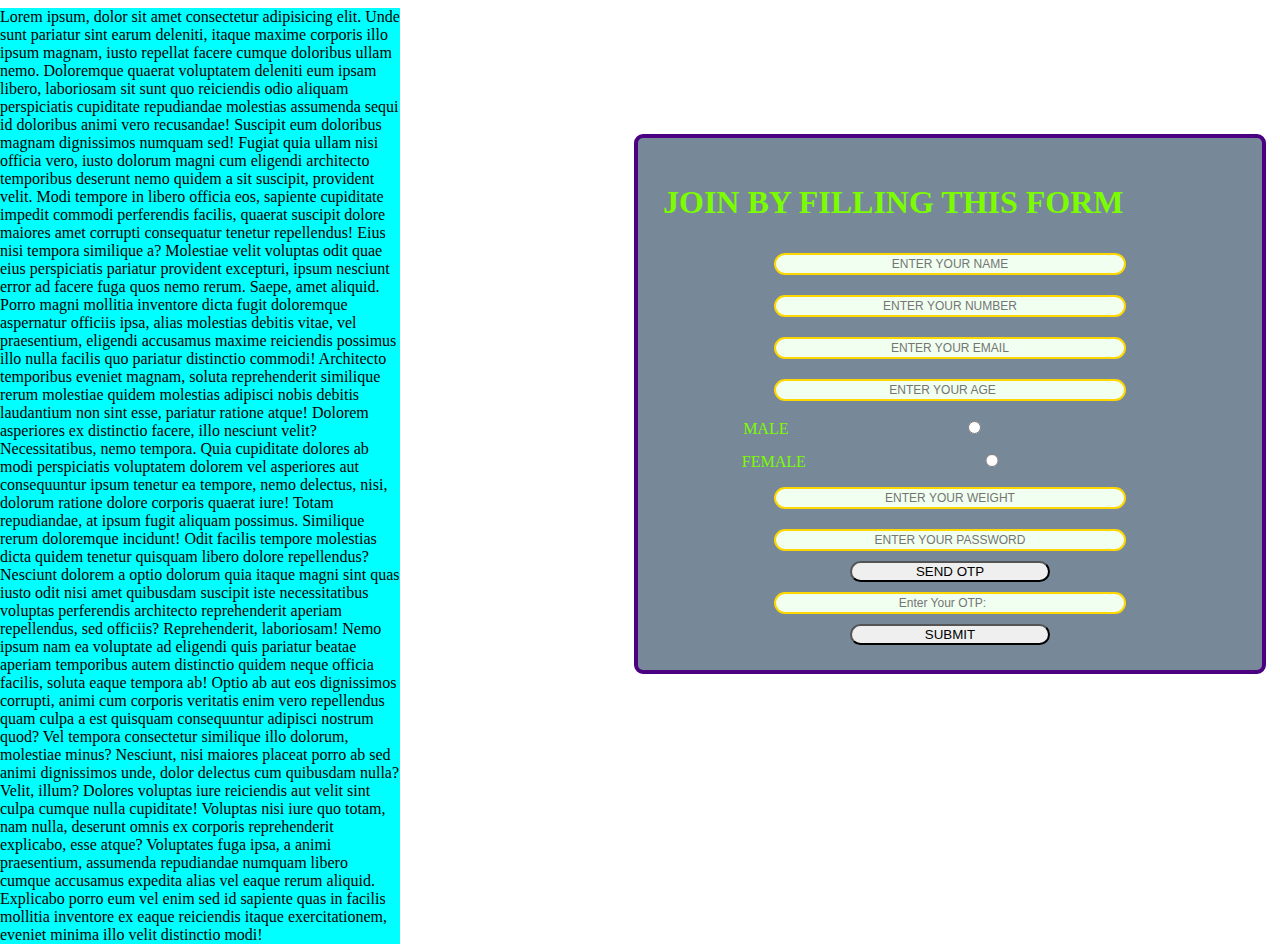
<file: register2.html>
<!DOCTYPE html>
<html lang="en">

<head>
    <meta charset="UTF-8">
    <meta http-equiv="X-UA-Compatible" content="IE=edge">
    <meta name="viewport" content="width=device-width, initial-scale=1.0">
    <title>Document</title>
    <style>
        .formm input {
            width: 60%;
            text-align: center;
            border: 2px solid gold;
            background-color: honeydew;
            margin: 10px;
            padding: 2px 2px 2px 2px;
            border-radius: 14px;
            font-size: 12px;
        }
        .btn{width: 200px;
        border-radius: 20px;}
        #gender option{width: 100px;}

        .container {
            position: absolute;
            top: 120px;
            right: 0%;
            /* left: 22px; */
            margin: 14px;
            padding: 25px 25px 25px 25px;
            border-radius: 9px;
            border: 4px solid indigo;
            cursor: pointer;
            color: lawngreen;
            /* height: 400px; */
            background-color: lightslategrey;
        }
        body{background-color: black;
        background: url(https://www.bing.com/th?id=OIP.1cbDuvvh_fY2__d1L7ZYmAHaE8&w=306&h=204&c=8&rs=1&qlt=90&o=6&dpr=1.25&pid=3.1&rm=2);background-repeat: no-repeat;background-size: cover;}.pa{background-color: aqua;position: absolute;left: 0%;width: 400px;}
    </style>
</head>

<body>
    <div class="pa">Lorem ipsum, dolor sit amet consectetur adipisicing elit. Unde sunt pariatur sint earum deleniti, itaque maxime corporis illo ipsum magnam, iusto repellat facere cumque doloribus ullam nemo. Doloremque quaerat voluptatem deleniti eum ipsam libero, laboriosam sit sunt quo reiciendis odio aliquam perspiciatis cupiditate repudiandae molestias assumenda sequi id doloribus animi vero recusandae! Suscipit eum doloribus magnam dignissimos numquam sed! Fugiat quia ullam nisi officia vero, iusto dolorum magni cum eligendi architecto temporibus deserunt nemo quidem a sit suscipit, provident velit. Modi tempore in libero officia eos, sapiente cupiditate impedit commodi perferendis facilis, quaerat suscipit dolore maiores amet corrupti consequatur tenetur repellendus! Eius nisi tempora similique a? Molestiae velit voluptas odit quae eius perspiciatis pariatur provident excepturi, ipsum nesciunt error ad facere fuga quos nemo rerum. Saepe, amet aliquid. Porro magni mollitia inventore dicta fugit doloremque aspernatur officiis ipsa, alias molestias debitis vitae, vel praesentium, eligendi accusamus maxime reiciendis possimus illo nulla facilis quo pariatur distinctio commodi! Architecto temporibus eveniet magnam, soluta reprehenderit similique rerum molestiae quidem molestias adipisci nobis debitis laudantium non sint esse, pariatur ratione atque! Dolorem asperiores ex distinctio facere, illo nesciunt velit? Necessitatibus, nemo tempora. Quia cupiditate dolores ab modi perspiciatis voluptatem dolorem vel asperiores aut consequuntur ipsum tenetur ea tempore, nemo delectus, nisi, dolorum ratione dolore corporis quaerat iure! Totam repudiandae, at ipsum fugit aliquam possimus. Similique rerum doloremque incidunt! Odit facilis tempore molestias dicta quidem tenetur quisquam libero dolore repellendus? Nesciunt dolorem a optio dolorum quia itaque magni sint quas iusto odit nisi amet quibusdam suscipit iste necessitatibus voluptas perferendis architecto reprehenderit aperiam repellendus, sed officiis? Reprehenderit, laboriosam! Nemo ipsum nam ea voluptate ad eligendi quis pariatur beatae aperiam temporibus autem distinctio quidem neque officia facilis, soluta eaque tempora ab! Optio ab aut eos dignissimos corrupti, animi cum corporis veritatis enim vero repellendus quam culpa a est quisquam consequuntur adipisci nostrum quod? Vel tempora consectetur similique illo dolorum, molestiae minus? Nesciunt, nisi maiores placeat porro ab sed animi dignissimos unde, dolor delectus cum quibusdam nulla? Velit, illum? Dolores voluptas iure reiciendis aut velit sint culpa cumque nulla cupiditate! Voluptas nisi iure quo totam, nam nulla, deserunt omnis ex corporis reprehenderit explicabo, esse atque? Voluptates fuga ipsa, a animi praesentium, assumenda repudiandae numquam libero cumque accusamus expedita alias vel eaque rerum aliquid. Explicabo porro eum vel enim sed id sapiente quas in facilis mollitia inventore ex eaque reiciendis itaque exercitationem, eveniet minima illo velit distinctio modi!</div>
    <div class="container">
        <h1>JOIN BY FILLING THIS FORM</h1>
        <form action="noaction.php">
            <center>

                <div class="formm">
                    <input type="text" placeholder="ENTER YOUR NAME">
                </div>
                <div class="formm">
                    <input type="tel" placeholder="ENTER YOUR NUMBER">
                </div>
                <div class="formm">
                    <input type="email" placeholder="ENTER YOUR EMAIL">
                </div>
                <div class="formm">
                    <input type="number" placeholder="ENTER YOUR AGE">
                </div>
                <div class="formm">
                    MALE <input type="radio" placeholder="ENTER YOUR GENDER" id="GENDER" name="gender"><br>
                   &nbsp; &nbsp; FEMALE <input type="radio" placeholder="ENTER YOUR GENDER" id="GENDER" name="gender">
                </div>
                <div class="formm">
                    <input type="text" placeholder="ENTER YOUR WEIGHT">
                </div>
                <div class="formm">
                    <!-- <input type="text" placeholder="ENTER YOUR "> -->
                </div>
                <div class="formm">
                    <input type="password" placeholder="ENTER YOUR PASSWORD">
                    <button class="btn">SEND OTP</button>
                    <input type="number" id="otp" placeholder="Enter Your OTP:">
                </div><button class="btn">SUBMIT</button>
            </div>
        </center>
        </form>

    </div>
</body>

</html>
</file>
